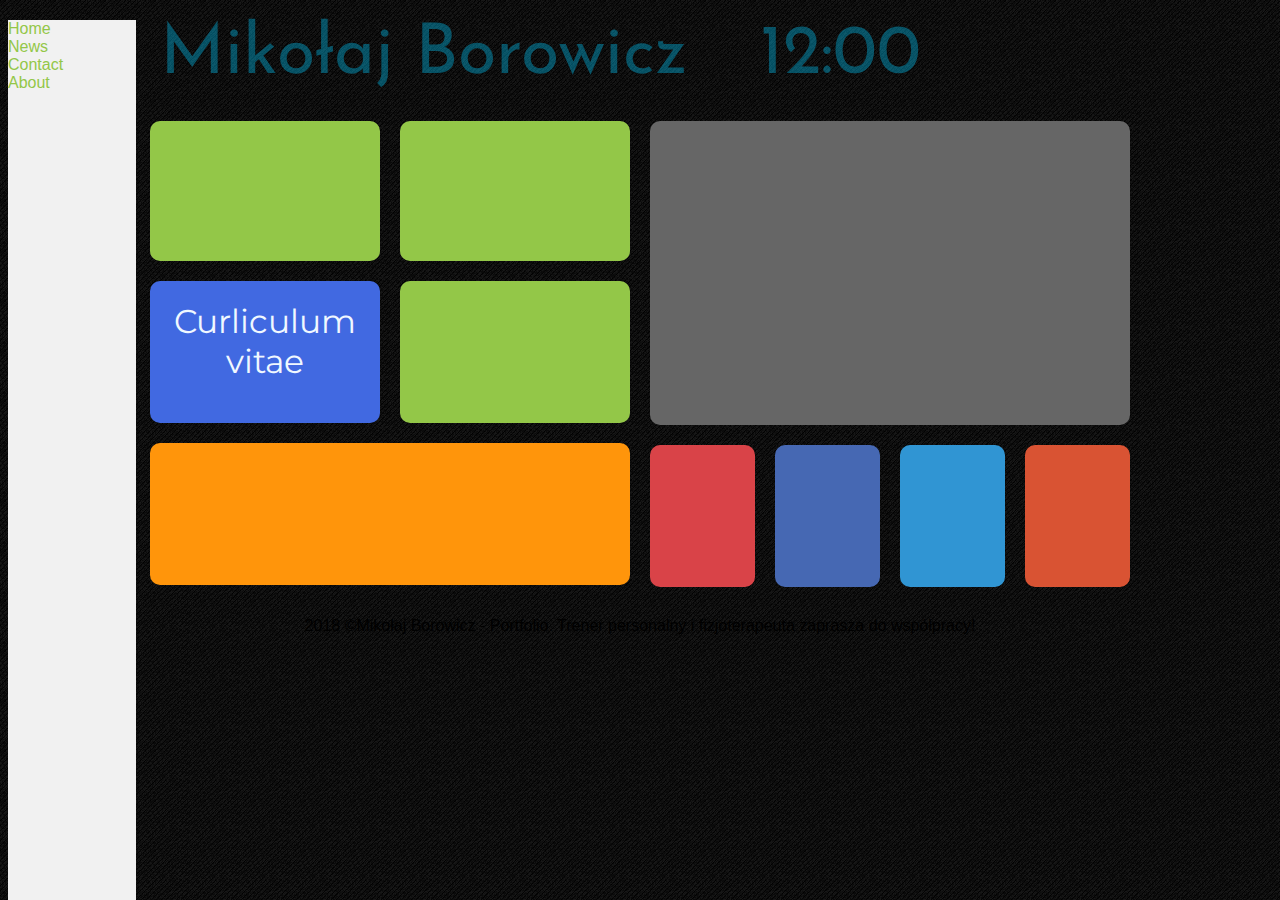
<file: Portfolio/index.html>
<!DOCTYPE html>
<html lang="pl">

<head>
    <meta charset="UTF-8">
    <meta name="viewport" content="width=device-width, initial-scale=1.0">
    <meta http-equiv="X-UA-Compatible" content="ie=edge">
    <meta author>
    <title>Portfolio</title>
    <link rel="stylesheet" href="style.css">
    <link href="https://fonts.googleapis.com/css?family=Josefin+Sans" rel="stylesheet">
    <link href="https://fonts.googleapis.com/css?family=Montserrat" rel="stylesheet">
    <script src="script.js"></script>
</head>

<body>
    <ul>
        <li><a class="active" href="#home">Home</a></li>
        <li><a href="#news">News</a></li>
        <li><a href="#contact">Contact</a></li>
        <li><a href="#about">About</a></li>
    </ul>
    <div id="container">

        <div class="rectangle">
            <div id="logo">Mikołaj Borowicz</div>
            <div id="watch">12:00</div>
            <div style="clear: both;"></div>
        </div>

        <div class="square">

            <div class="tile1"><a href="cv.html">Kim jestem?</a></div>
            <div class="tile1" id="mo"><a href="oferta.html">oferta</a></div>
            <div style="clear: both;"></div>

            <div class="tile2">Curliculum vitae</div>
            <div class="tile3"></div>
            <div style="clear: both;"></div>

            <div class="tile4 4"></div>
        </div>

        <div class="square">

            <div class="tile5"></div>
            <div style="clear: both;"></div>

            <div class="yt"></div>
            <div class="fb"> </div>
            <div class="tw"></div>
            <div class="gl"></div>
            <div style="clear: both;"></div>

        </div>

        <div style="clear: both;"></div>

        <div id="bottom" class="rectangle">2018 &copy;Mikołaj Borowicz - Portfolio. Trener personalny i fizjoterapeuta
            zaprasza do współpracy! </div>
    </div>
</body>

</html>
</file>
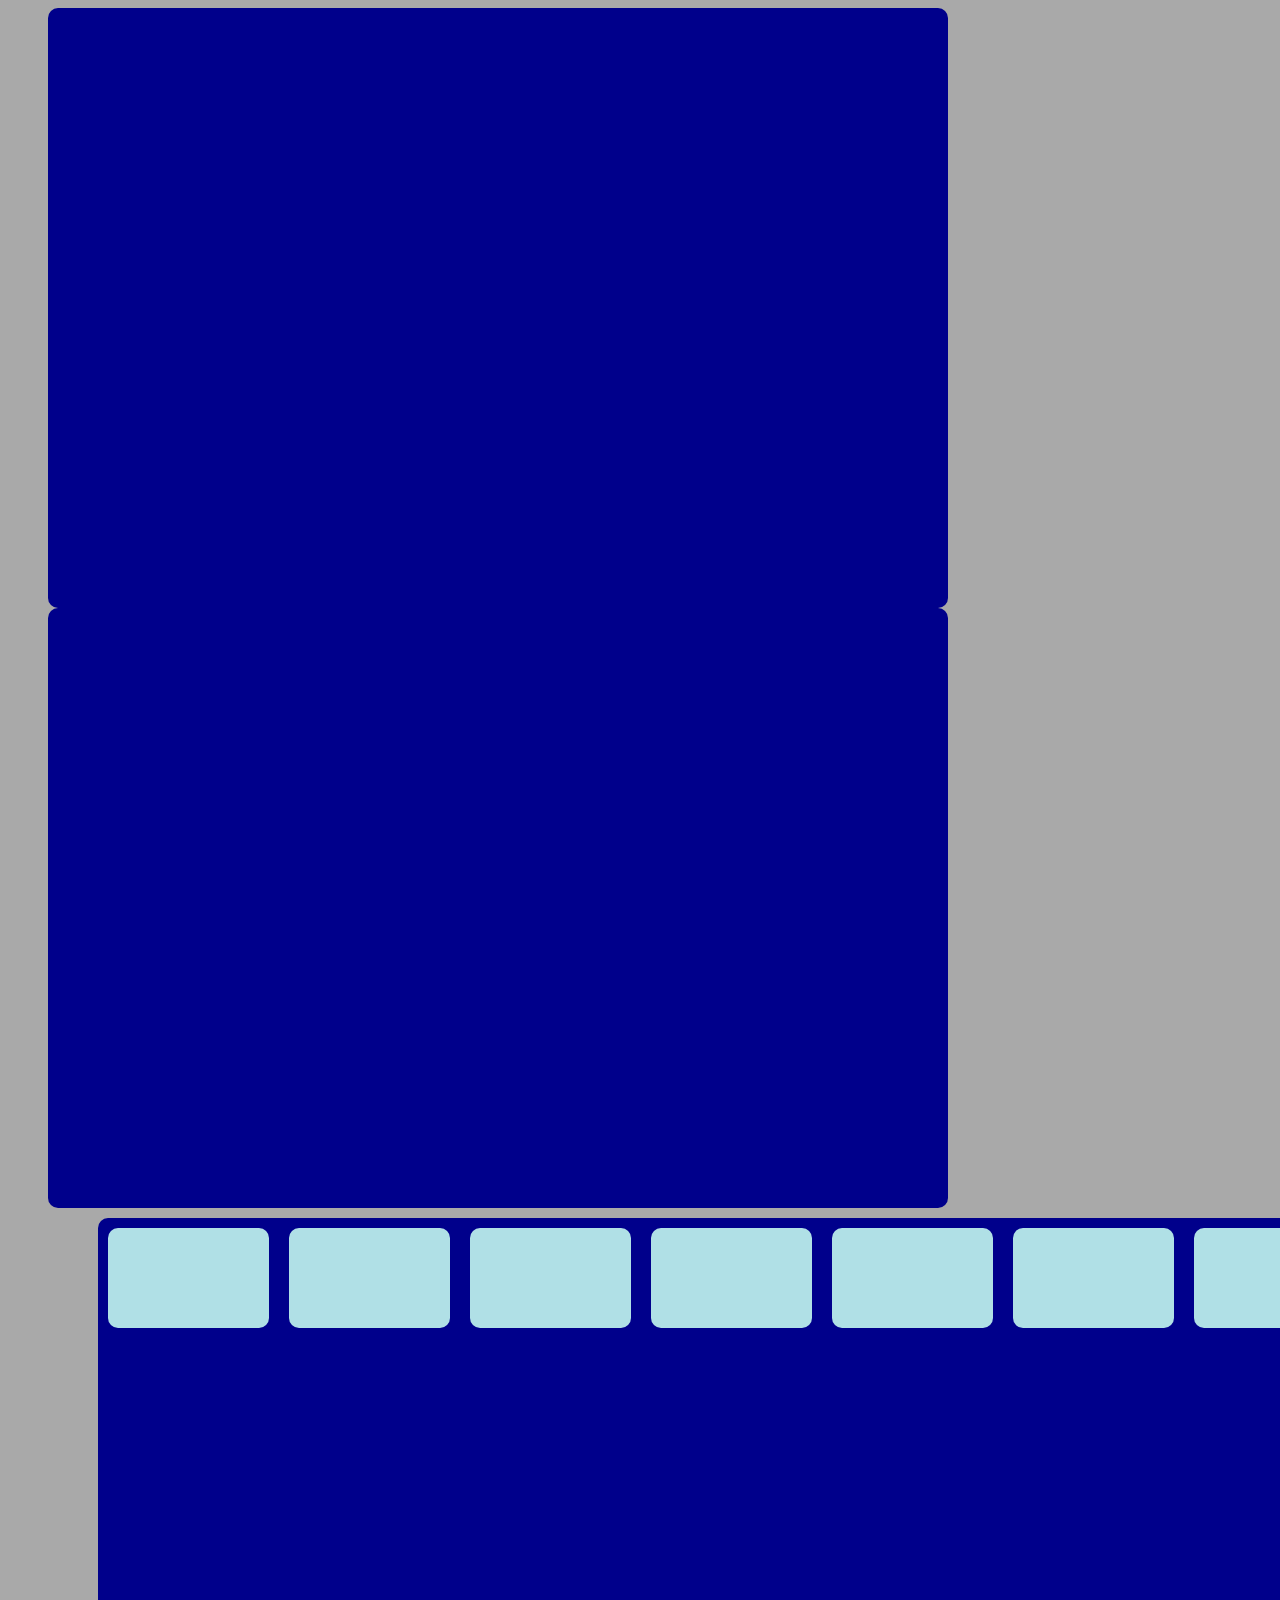
<file: Portfolio/cv.html>
<!DOCTYPE html>
<html lang="pl">

<head>
    <meta charset="UTF-8">
    <meta name="viewport" content="width=device-width, initial-scale=1.0">
    <meta http-equiv="X-UA-Compatible" content="ie=edge">
    <title>CV</title>
    <style>
        body {
            background-color: darkgray;
            padding: 0;
            box-sizing: border-box;

        }

        div {
            background-color: darkblue;
            height: 600px;
            width: 900px;
            border: 0;
            float: left;
            margin-right: 50px;
            margin-left: 40px;
            border-radius: 10px;

                   }
        .container{
            width: 1810px;
            height: 400px;
            display: flex;
            flex-direction: row;
            padding: 0;
            margin: 10px;
            margin-left: 90px;
        }
        .disc{
            background-color: powderblue;
            width: 161px;
            height: 100px;
            margin: 10px;
        }
    
    </style>
</head>

<body>
    <div></div>
    <div></div>

    <div class="container">

        <div class="disc"></div>
        <div class="disc"></div>
        <div class="disc"></div>
        <div class="disc"></div>
        <div class="disc"></div>
        <div class="disc"></div>
        <div class="disc"></div>
        <div class="disc"></div>
        <div class="disc"></div>
        <div class="disc"></div>
    </div>
</body>

</html>
</file>
<file: Portfolio/style.css>
body {
    background-image: url(img/dark_stripes.png);
    font-family: 'Lato', sans-serif
        /* Background pattern from Toptal Subtle Patterns */
}

body div {
    border-radius: 10px;
}
ul {
    list-style-type: none;
    margin: 0;
    padding: 0;
    width: 10%;
    background-color: #f1f1f1;
    position: fixed;
    height: 100%;
    overflow: scroll;
}
#container {
    width: 1000px;
    margin-left: auto;
    margin-right: auto;
}

.rectangle {
    width: 960px;
    margin: 20px;
}

.square {
    width: 50%;
    float: left;
    font-family: 'Josefin Sans', sans-serif;
}

#logo {
    float: left;
    font-family: 'Josefin Sans', sans-serif;
    font-size: 70px;
    width: 600px;
    color: rgba(0, 204, 255, 0.37);
}

#watch {
    float: left;
    font-family: 'Josefin Sans', sans-serif;
    font-size: 70px;
    color: rgba(0, 204, 255, 0.37);
}

.tile1 {
    margin: 10px;
    width: 230px;
    height: 100px;
    background-color: #93c748;
    float: left;
    background-position: bottom;
    font-family: 'Montserrat', sans-serif;
    font-size: 33px;
    color: aliceblue;
    text-align: center;
    padding-top: 40px;
    backface-visibility: visible
}

.tile1:hover {
    margin: 10px;
    width: 230px;
    height: 100px;
    background: #666666;
    float: left;
    background-position: bottom;
    font-family: 'Montserrat', sans-serif;
    font-size: 33px;
    color: aliceblue;
    text-align: center;
    padding-top: 40px;
}

.tile2 {
    margin: 10px;
    width: 230px;
    height: 142px;
    background-color: royalblue;
    float: left;
    font-family: 'Montserrat', sans-serif;
    font-size: 33px;
    color: aliceblue;
    text-align: center;
    padding-top: 20px;
    box-sizing: border-box;
}

.tile2:hover {
    margin: 10px;
    width: 230px;
    height: 142px;
    background-color: #666666;
    float: left;
    font-family: 'Montserrat', sans-serif;
    font-size: 33px;
    color: aliceblue;
    text-align: center;
}

.tile3 {
    margin: 10px;
    width: 230px;
    height: 142px;
    background-color: #93c748;
    float: left;
}

.tile4 {
    margin: 10px;
    width: 480px;
    height: 142px;
    background-color: #ff950b;
}

.tile5 {
    margin-top: 0px;
    margin: 10px;
    width: 480px;
    height: 304px;
    background-color: #666666;
}

.yt {
    margin: 10px;
    width: 105px;
    height: 142px;
    background-color: #d94348;
    float: left;
}

.fb {
    margin: 10px;
    width: 105px;
    height: 142px;
    background-color: #4668b3;
    float: left;
}

.tw {
    margin: 10px;
    width: 105px;
    height: 142px;
    background-color: #3095d3;
    float: left;
}

.gl {
    margin: 10px;
    width: 105px;
    height: 142px;
    background-color: #d95333;
    float: left;
}

#bottom {
    text-align: center
}

a {
    color: #93c748;
    text-decoration: none;
}

a:hover {
    color: #3095d3;
    text-decoration: none;
}

a:active {
    color: #dddddd;
    text-decoration: none;
}
</file>
